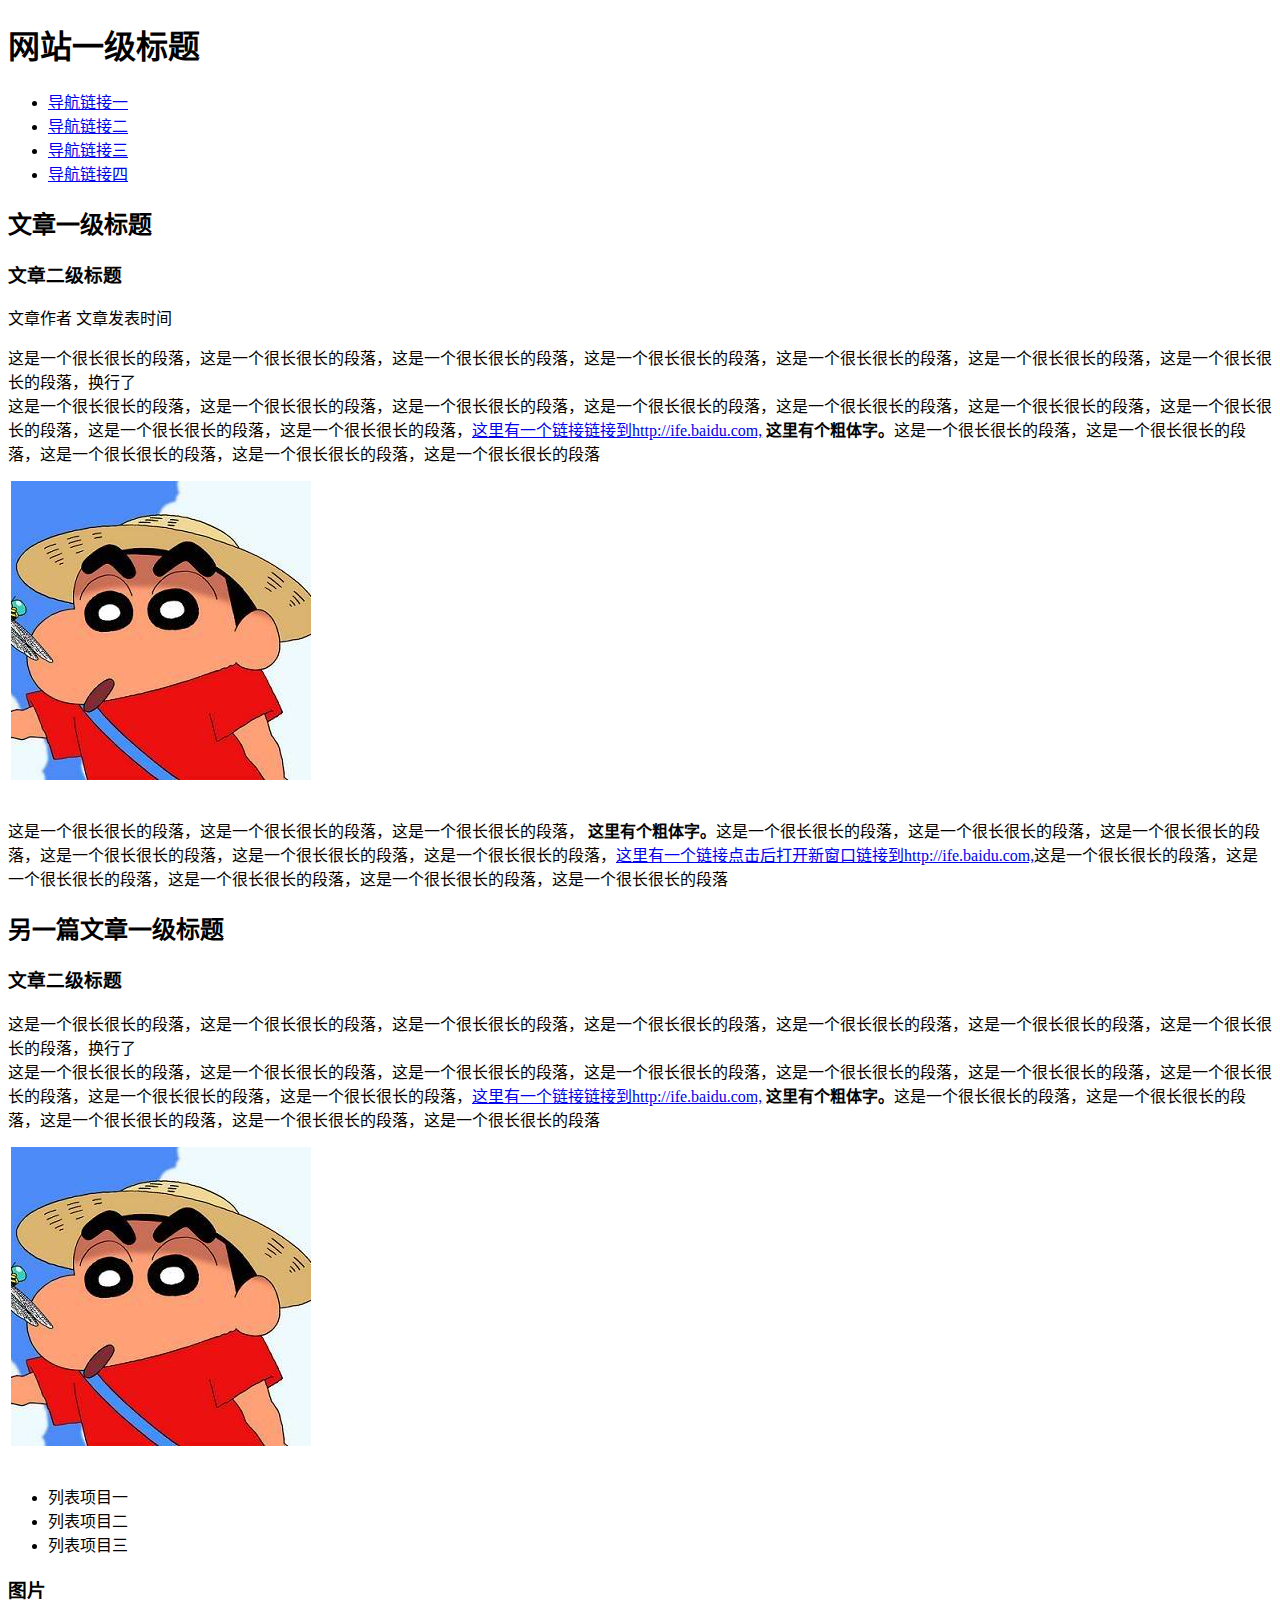
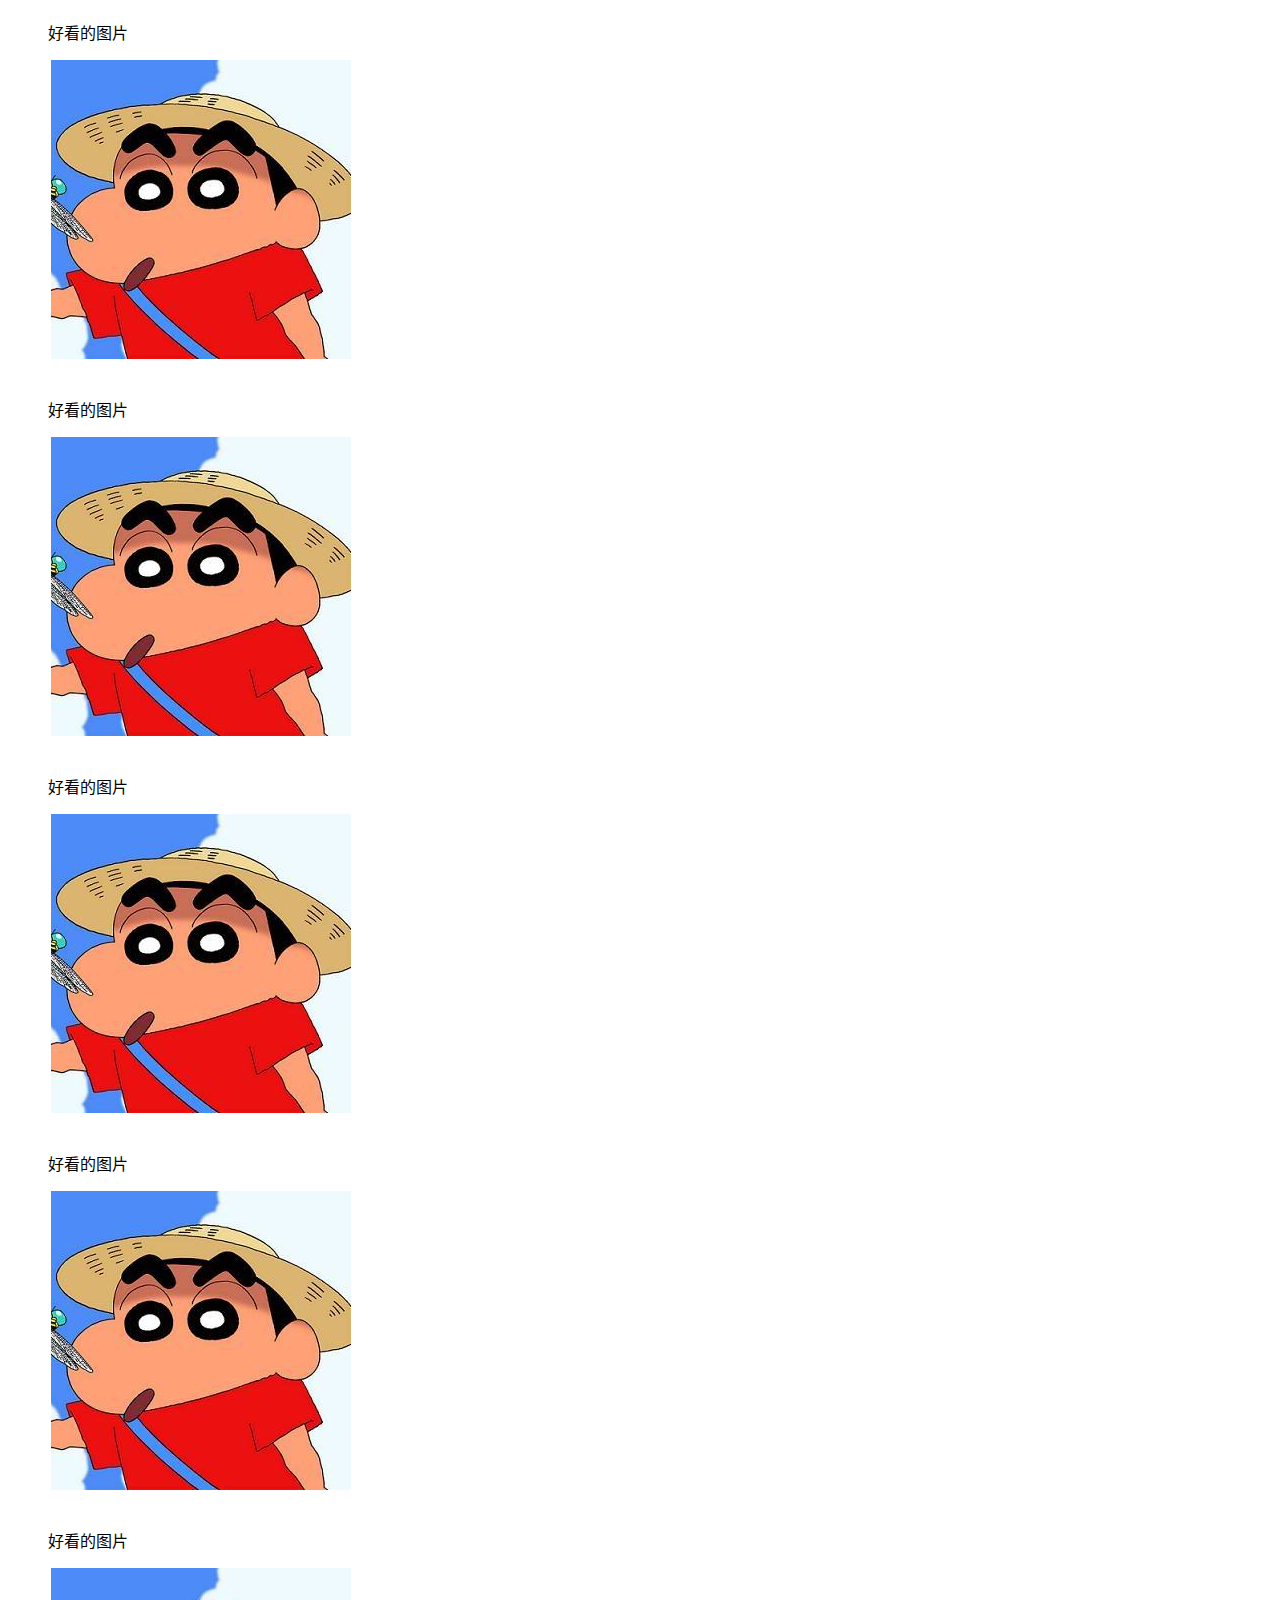
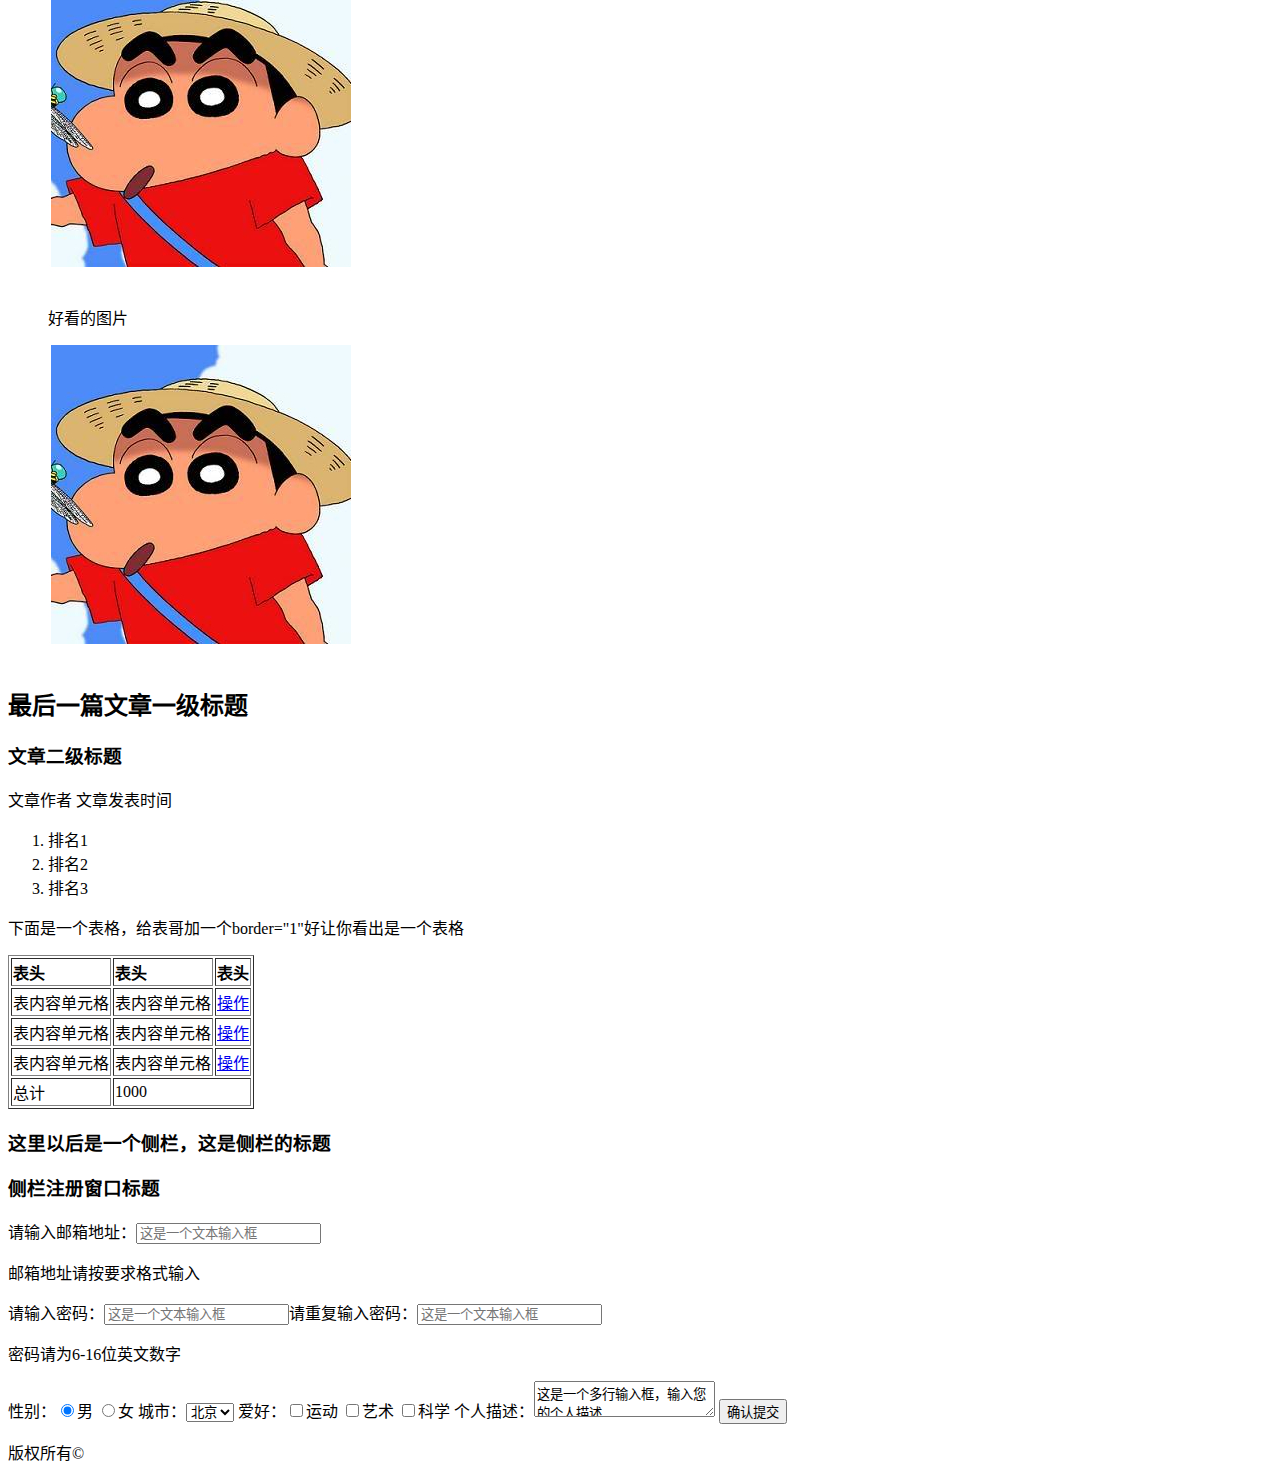
<file: part_1/task_1/index.html>
<!DOCTYPE html>
<html lang="zh-CN">
<head>
    <title>零基础HTML编码</title>
</head>
<body>
  <header>
      <h1>网站一级标题</h1>
      <ul>
        <li><a href="#">导航链接一</a></li>
        <li><a href="#">导航链接二</a></li>
        <li><a href="#">导航链接三</a></li>
        <li><a href="#">导航链接四</a></li>
      </ul>
  </header>
  <div id="content">
    <h2>文章一级标题</h2>
    <h3>文章二级标题</h3>
    <p>文章作者 文章发表时间</p>
    <p>这是一个很长很长的段落，这是一个很长很长的段落，这是一个很长很长的段落，这是一个很长很长的段落，这是一个很长很长的段落，这是一个很长很长的段落，这是一个很长很长的段落，换行了<br>这是一个很长很长的段落，这是一个很长很长的段落，这是一个很长很长的段落，这是一个很长很长的段落，这是一个很长很长的段落，这是一个很长很长的段落，这是一个很长很长的段落，这是一个很长很长的段落，这是一个很长很长的段落，<a href="http://ife.baidu.com">这里有一个链接链接到http://ife.baidu.com,</a> <strong>这里有个粗体字。</strong>这是一个很长很长的段落，这是一个很长很长的段落，这是一个很长很长的段落，这是一个很长很长的段落，这是一个很长很长的段落
    </p>
    <img src="picture.jpg">
    <p>这是一个很长很长的段落，这是一个很长很长的段落，这是一个很长很长的段落， <strong>这里有个粗体字。</strong>这是一个很长很长的段落，这是一个很长很长的段落，这是一个很长很长的段落，这是一个很长很长的段落，这是一个很长很长的段落，这是一个很长很长的段落，<a href="http://ife.baidu.com" target="_blank">这里有一个链接点击后打开新窗口链接到http://ife.baidu.com,</a>这是一个很长很长的段落，这是一个很长很长的段落，这是一个很长很长的段落，这是一个很长很长的段落，这是一个很长很长的段落
    </p>
    <h2>另一篇文章一级标题</h2>
    <h3>文章二级标题</h3>
    <p>这是一个很长很长的段落，这是一个很长很长的段落，这是一个很长很长的段落，这是一个很长很长的段落，这是一个很长很长的段落，这是一个很长很长的段落，这是一个很长很长的段落，换行了<br>这是一个很长很长的段落，这是一个很长很长的段落，这是一个很长很长的段落，这是一个很长很长的段落，这是一个很长很长的段落，这是一个很长很长的段落，这是一个很长很长的段落，这是一个很长很长的段落，这是一个很长很长的段落，<a href="http://ife.baidu.com">这里有一个链接链接到http://ife.baidu.com,</a> <strong>这里有个粗体字。</strong>这是一个很长很长的段落，这是一个很长很长的段落，这是一个很长很长的段落，这是一个很长很长的段落，这是一个很长很长的段落
    </p>
    <img src="picture.jpg">
    <ul>
      <li>列表项目一</li>
      <li>列表项目二</li>
      <li>列表项目三</li>
    </ul>
    <h3>图片</h3>
    <ul style="list-style:none">
      <li>
        <p>好看的图片</p>
        <img src="picture.jpg">
      </li>
      <li>
        <p>好看的图片</p>
        <img src="picture.jpg">
      </li>
      <li>
        <p>好看的图片</p>
        <img src="picture.jpg">
      </li>
      <li>
        <p>好看的图片</p>
        <img src="picture.jpg">
      </li>
      <li>
        <p>好看的图片</p>
        <img src="picture.jpg">
      </li>
      <li>
        <p>好看的图片</p>
        <img src="picture.jpg">
      </li>
    </ul>
  <h2>最后一篇文章一级标题</h2>
  <h3>文章二级标题</h3>
  <p>文章作者 文章发表时间</p>
  <ol>
    <li>排名1</li>
    <li>排名2</li>
    <li>排名3</li>
  </ol>
  <p>下面是一个表格，给表哥加一个border="1"好让你看出是一个表格</p>
  <table border="1">
    <thead style="text-align:left">
      <th>表头</th><th>表头</th><th>表头</th>
    </thead>
    <tbody>
      <tr>
        <td>表内容单元格</td><td>表内容单元格</td><td><a href="#">操作</a></td>
      </tr>
      <tr>
        <td>表内容单元格</td><td>表内容单元格</td><td><a href="#">操作</a></td>
      </tr>
      <tr>
        <td>表内容单元格</td><td>表内容单元格</td><td><a href="#">操作</a></td>
      </tr>
      <tr>
        <td>总计</td><td colspan="2">1000</td>
      </tr>
    </tbody>
  </table>
  <h3>这里以后是一个侧栏，这是侧栏的标题</h3>
  <h3>侧栏注册窗口标题</h3>
  <form>
    <p><label>请输入邮箱地址：</label><input type="email" placeholder="这是一个文本输入框"></p>
    <p>邮箱地址请按要求格式输入</p>
    <p><label>请输入密码：</label><input type="password" placeholder="这是一个文本输入框"><label>请重复输入密码：</label><input type="password" placeholder="这是一个文本输入框"></p>
    <p>密码请为6-16位英文数字</p>
    <p><label>性别：</label><input type="radio" name="gender" checked>男 <input type="radio" name="gender">女
       <label>城市：</label><select>
               <option>北京</option>      
               <option>上海</option>      
               <option>广州</option>      
            </select>
       <label>爱好：</label><input type="checkbox" name="hobby">运动 <input type="checkbox" name="hobby">艺术 <input type="checkbox" name="hobby">科学       
       <label>个人描述：</label><textarea>这是一个多行输入框，输入您的个人描述</textarea>
       <input type="submit" value="确认提交">
    </p>
  </form>
  </div>
  <footer>版权所有©</footer>
</body>
</html>
</file>
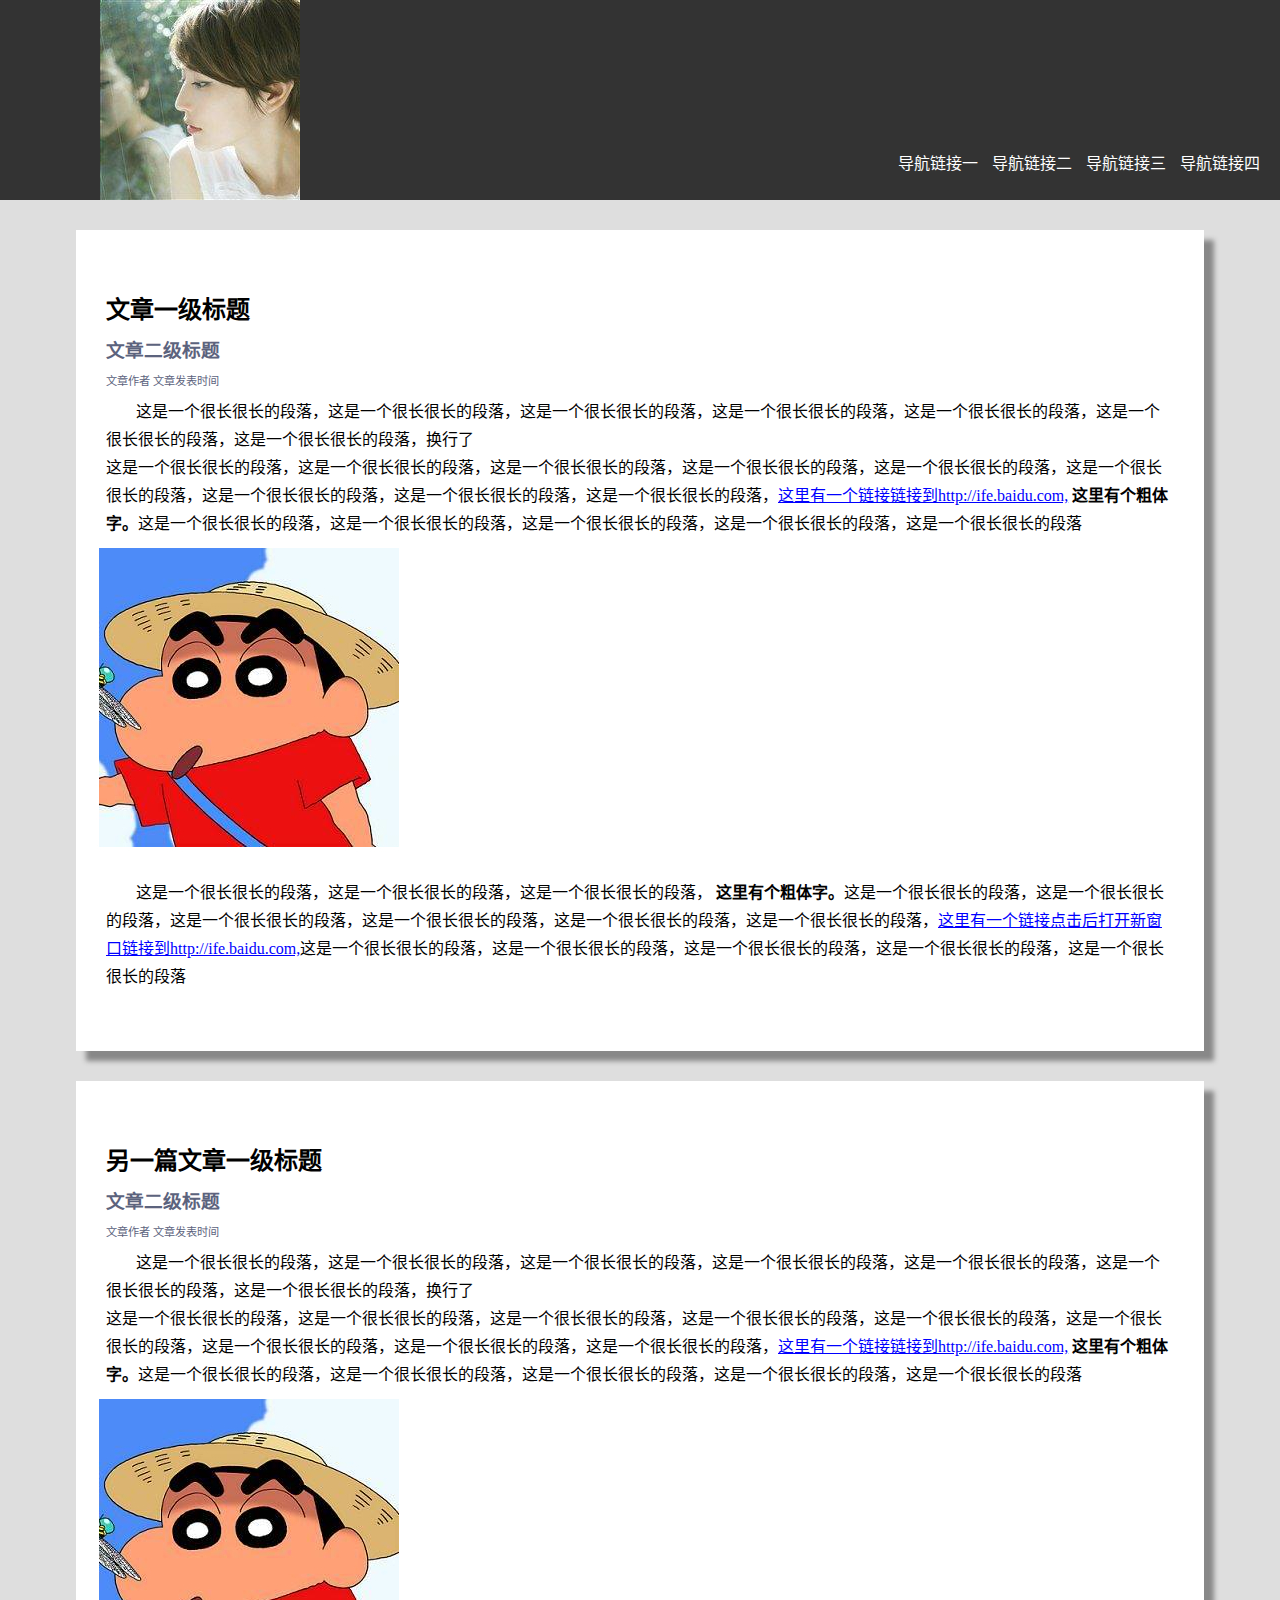
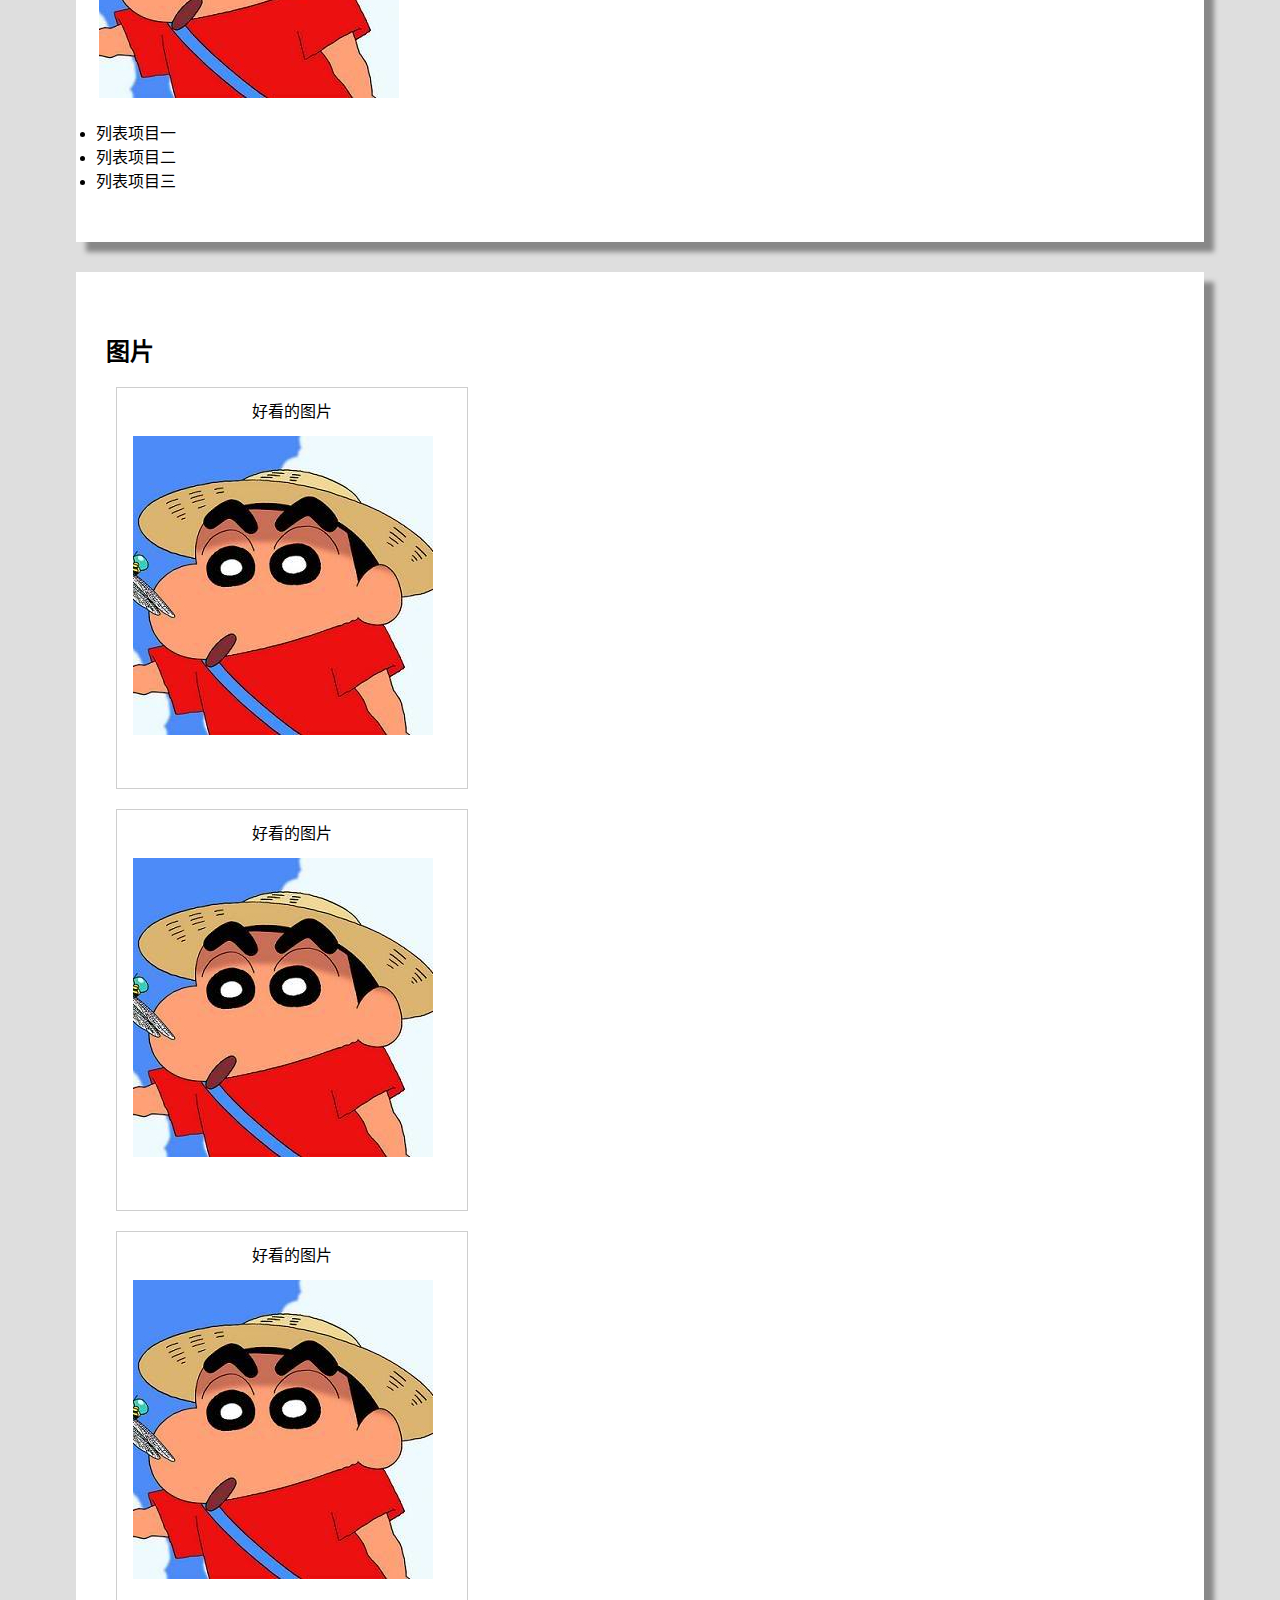
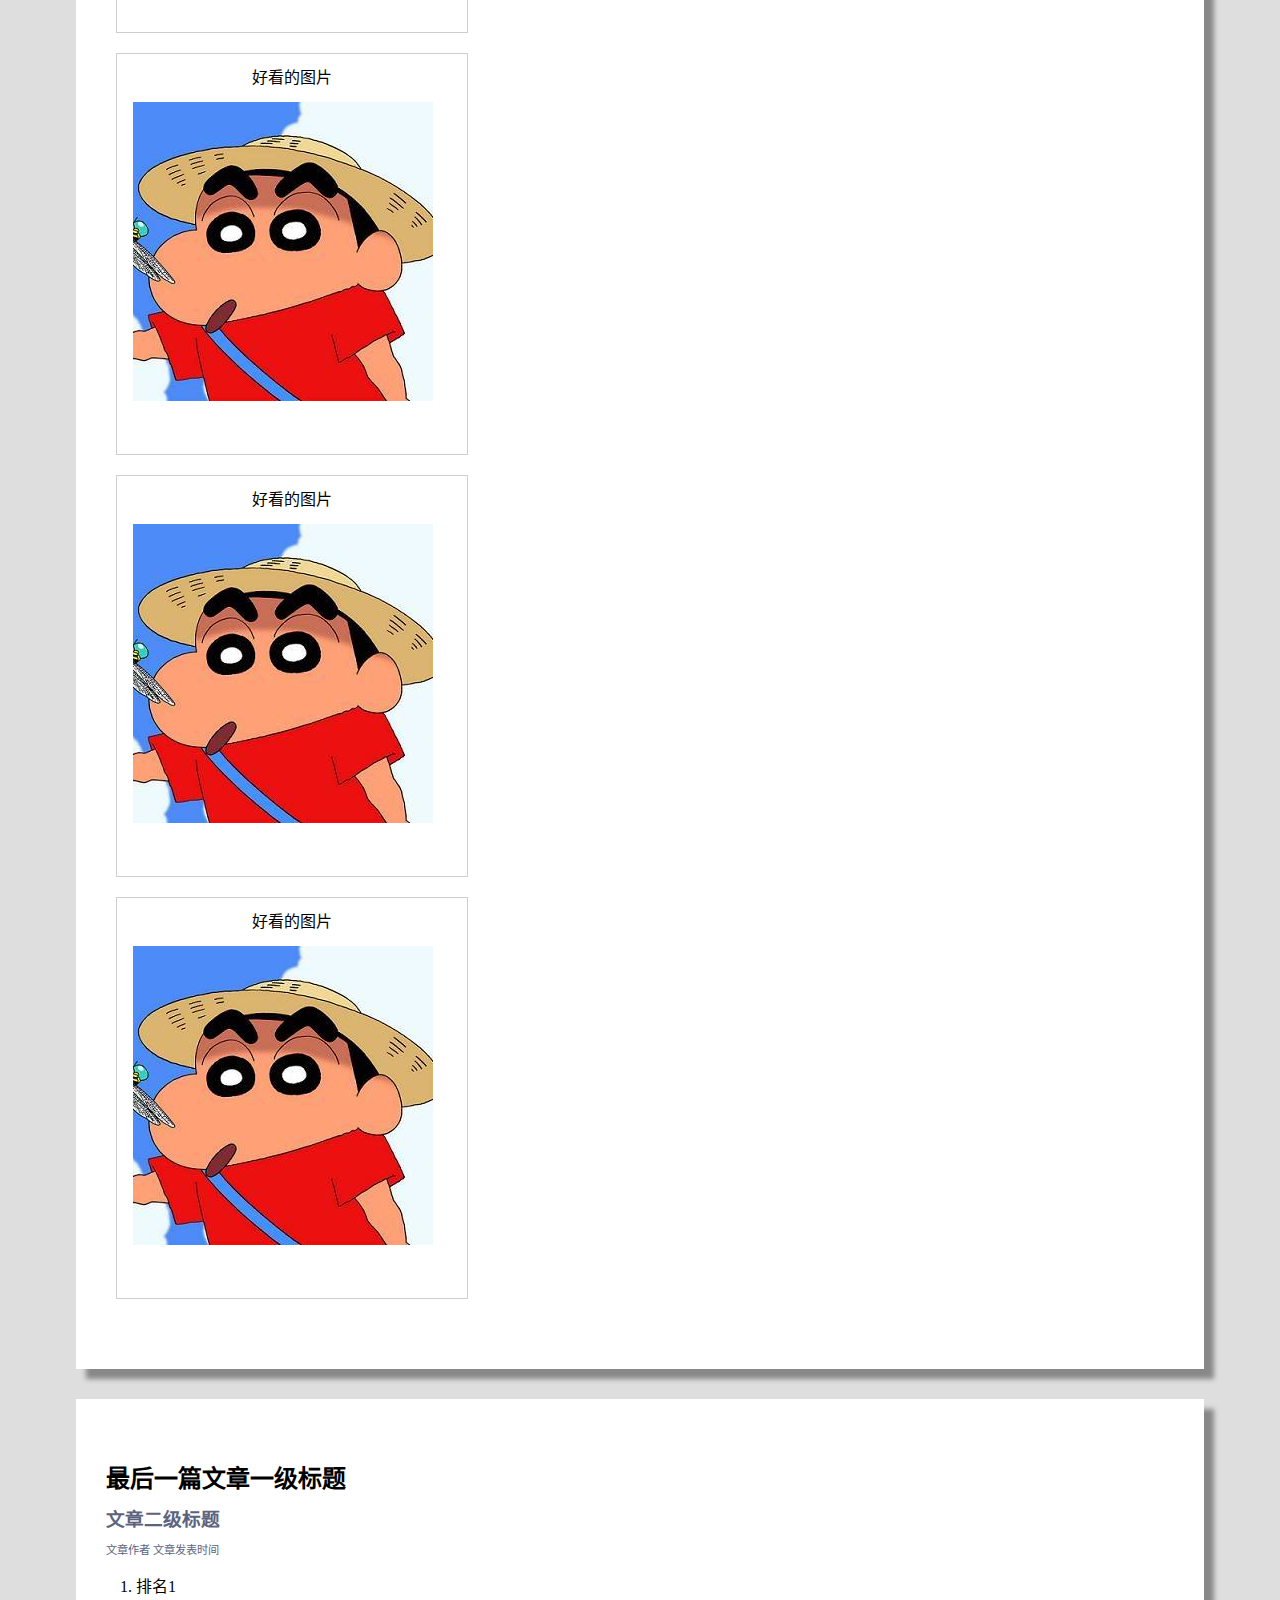
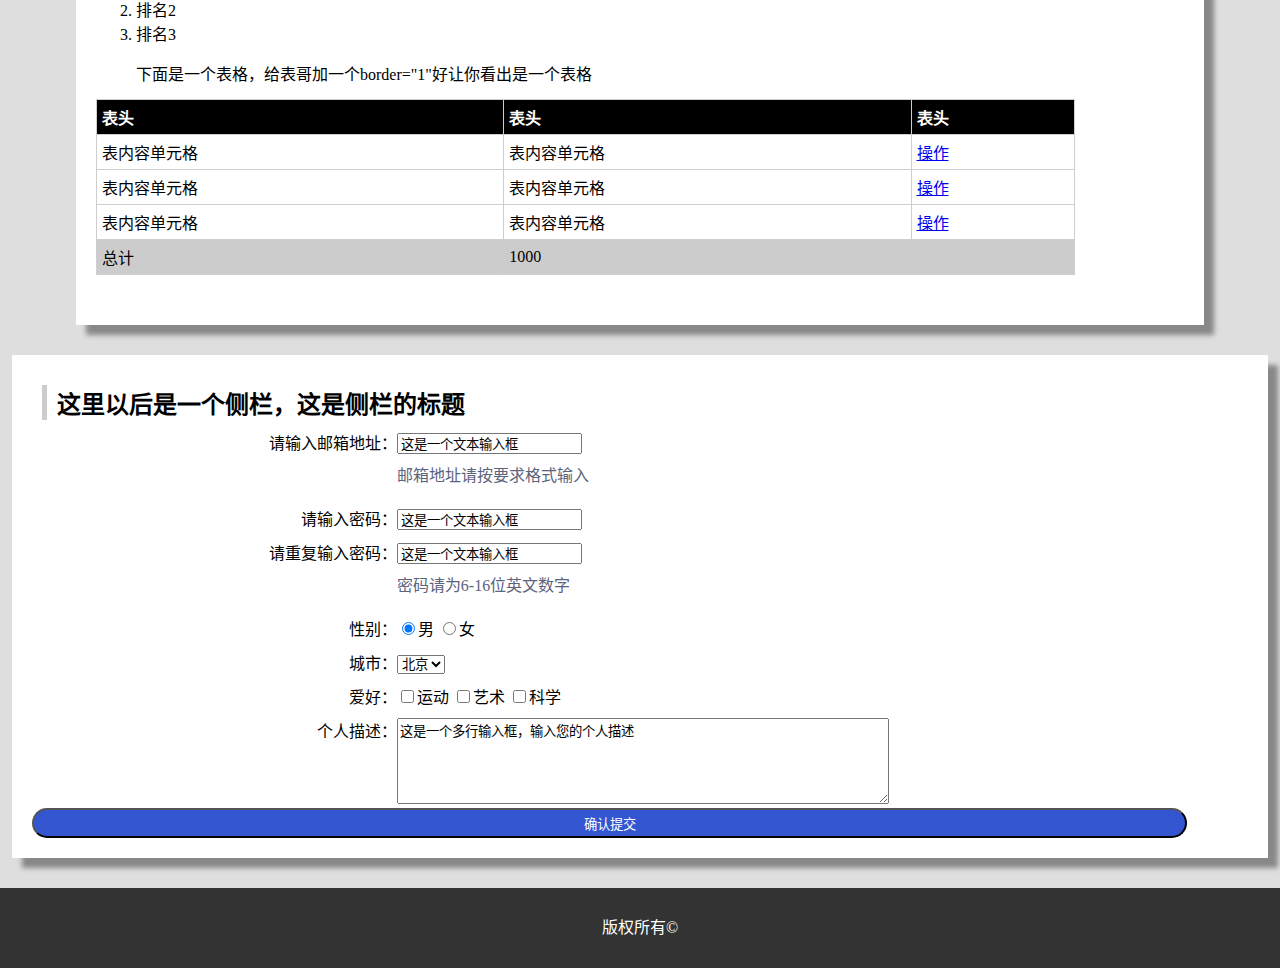
<file: part_1/task_2/index.html>
<!DOCTYPE html>
<html lang="zh-CN">
<head>
    <title>零基础HTML及CSS编码（一）</title>
    <link href="style.css" rel="stylesheet">
</head>
<body>
  <header>
      <img src="head.jpg">
      <nav>
        <ul>
          <li><a href="#">导航链接一</a></li>
          <li><a href="#">导航链接二</a></li>
          <li><a href="#">导航链接三</a></li>
          <li><a href="#">导航链接四</a></li>
        </ul>
      </nav>    
  </header>
  <div id="content">
    <section class="article_sec">
      <h2>文章一级标题</h2>
      <h3>文章二级标题</h3>
      <span>文章作者 文章发表时间</span>
      <p>这是一个很长很长的段落，这是一个很长很长的段落，这是一个很长很长的段落，这是一个很长很长的段落，这是一个很长很长的段落，这是一个很长很长的段落，这是一个很长很长的段落，换行了<br>这是一个很长很长的段落，这是一个很长很长的段落，这是一个很长很长的段落，这是一个很长很长的段落，这是一个很长很长的段落，这是一个很长很长的段落，这是一个很长很长的段落，这是一个很长很长的段落，这是一个很长很长的段落，<a href="http://ife.baidu.com">这里有一个链接链接到http://ife.baidu.com,</a> <strong>这里有个粗体字。</strong>这是一个很长很长的段落，这是一个很长很长的段落，这是一个很长很长的段落，这是一个很长很长的段落，这是一个很长很长的段落
      </p>
      <img src="picture.jpg">
      <p>这是一个很长很长的段落，这是一个很长很长的段落，这是一个很长很长的段落， <strong>这里有个粗体字。</strong>这是一个很长很长的段落，这是一个很长很长的段落，这是一个很长很长的段落，这是一个很长很长的段落，这是一个很长很长的段落，这是一个很长很长的段落，<a href="http://ife.baidu.com" target="_blank">这里有一个链接点击后打开新窗口链接到http://ife.baidu.com,</a>这是一个很长很长的段落，这是一个很长很长的段落，这是一个很长很长的段落，这是一个很长很长的段落，这是一个很长很长的段落
      </p>
    </section>
    <section class="article_sec">
      <h2>另一篇文章一级标题</h2>
      <h3>文章二级标题</h3>
      <span>文章作者 文章发表时间</span>
      <p>这是一个很长很长的段落，这是一个很长很长的段落，这是一个很长很长的段落，这是一个很长很长的段落，这是一个很长很长的段落，这是一个很长很长的段落，这是一个很长很长的段落，换行了<br>这是一个很长很长的段落，这是一个很长很长的段落，这是一个很长很长的段落，这是一个很长很长的段落，这是一个很长很长的段落，这是一个很长很长的段落，这是一个很长很长的段落，这是一个很长很长的段落，这是一个很长很长的段落，<a href="http://ife.baidu.com">这里有一个链接链接到http://ife.baidu.com,</a> <strong>这里有个粗体字。</strong>这是一个很长很长的段落，这是一个很长很长的段落，这是一个很长很长的段落，这是一个很长很长的段落，这是一个很长很长的段落
      </p>
      <img src="picture.jpg">
      <ul>
        <li>列表项目一</li>
        <li>列表项目二</li>
        <li>列表项目三</li>
      </ul>
    </section>
    <section class="article_sec">
      <h2>图片</h2>
      <ul id="picture_list">
        <li>
          <p>好看的图片</p>
          <img src="picture.jpg">
        </li>
        <li>
          <p>好看的图片</p>
          <img src="picture.jpg">
        </li>
        <li>
          <p>好看的图片</p>
          <img src="picture.jpg">
        </li>
        <li>
          <p>好看的图片</p>
          <img src="picture.jpg">
        </li>
        <li>
          <p>好看的图片</p>
          <img src="picture.jpg">
        </li>
        <li>
          <p>好看的图片</p>
          <img src="picture.jpg">
        </li>
      </ul>
    </section>
    <section class="article_sec">
      <h2>最后一篇文章一级标题</h2>
      <h3>文章二级标题</h3>
      <span>文章作者 文章发表时间</span>
      <ol>
        <li>排名1</li>
        <li>排名2</li>
        <li>排名3</li>
      </ol>
      <p>下面是一个表格，给表哥加一个border="1"好让你看出是一个表格</p>
      <table id="mytable">
        <thead style="text-align:left">
          <th>表头</th><th>表头</th><th>表头</th>
        </thead>
        <tbody>
          <tr>
            <td>表内容单元格</td><td>表内容单元格</td><td><a href="#">操作</a></td>
          </tr>
          <tr>
            <td>表内容单元格</td><td>表内容单元格</td><td><a href="#">操作</a></td>
          </tr>
          <tr>
            <td>表内容单元格</td><td>表内容单元格</td><td><a href="#">操作</a></td>
          </tr>
          <tr>
            <td>总计</td><td colspan="2">1000</td>
          </tr>
        </tbody>
      </table>
    </section>
    <aside id="side_bar">
      <h2>这里以后是一个侧栏，这是侧栏的标题</h2>
      <form>
        <div class="input_div"><label>请输入邮箱地址：</label><input type="email" value="这是一个文本输入框"></div>
        <span>邮箱地址请按要求格式输入</span>
        <div class="input_div"><label>请输入密码：</label><input type="text" value="这是一个文本输入框"></div>
        <div class="input_div"><label>请重复输入密码：</label><input type="text" value="这是一个文本输入框"></div>
        <span>密码请为6-16位英文数字</span>
        <div class="input_div"><label>性别：</label><input type="radio" name="gender" checked>男 <input type="radio" name="gender">女
        </div>
        <div class="input_div">
           <label>城市：</label><select>
                   <option>北京</option>      
                   <option>上海</option>      
                   <option>广州</option>      
                </select>
        </div>
        <div class="input_div">
           <label>爱好：</label><input type="checkbox" name="hobby">运动 <input type="checkbox" name="hobby">艺术 <input type="checkbox" name="hobby">科学  
        </div>
        <div class="input_div">     
           <label class="top">个人描述：</label><textarea id="personinfo">这是一个多行输入框，输入您的个人描述</textarea>
        </div>
        <input type="submit" value="确认提交">
      </form>
    </aside>
  </div>
  <footer><span>版权所有©</span></footer>
</body>
</html>
</file>
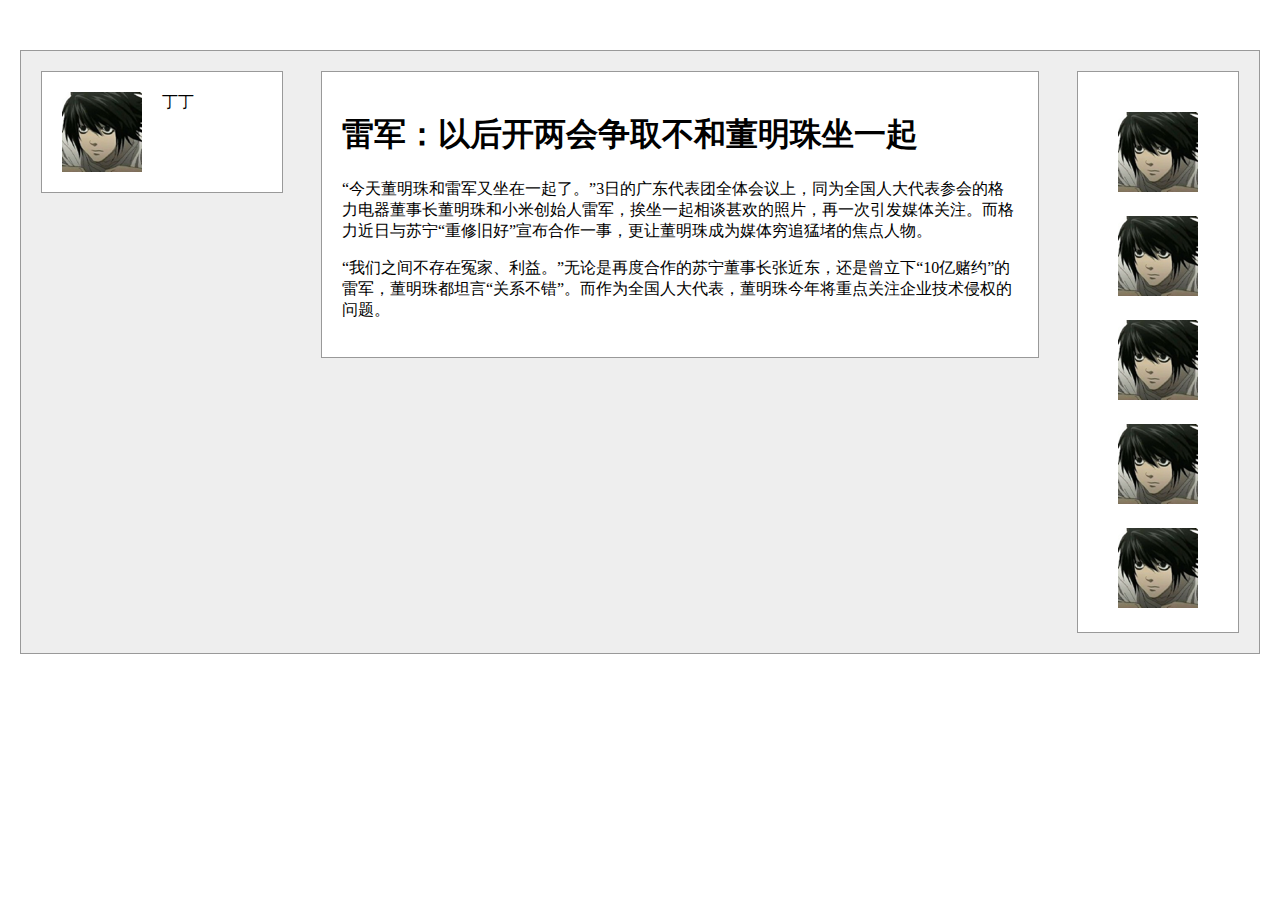
<file: part_1/task_3/index.html>
<!DOCTYPE html>
<html>
    <head>
        <title>三栏式布局</title>
        <style>
            body,div{
                margin: 0px;
                padding: 20px;
            } 
            #container{
                background-color:#eee;
                border:1px solid #999;
                overflow: hidden;
                margin:30px auto;

            }
            img{
                width: 80px;
                height: 80px;
            }
            #left img{
                float: left;
            }
            #left span{
                float:left;
                margin-left: 20px;
            }
            #left,#right,#middle{
                border:1px solid #999;
                background-color: #fff;
            }
            #left{
                width:200px;
                float:left;
            }
            #right{
                width:120px;
                float:right;
                text-align: center;
            }
            #right img{
                margin-top: 20px;
            }
            #middle{
                margin: 0 200px 0 280px;
            }
        </style>
    </head>
    <body>
       <div id="container">
            <div id="left"><img src="head.png"><span>丁丁</span></div> 
            <div id="right">
                <img src="head.png">
                <img src="head.png">
                <img src="head.png">
                <img src="head.png">
                <img src="head.png">
            </div>
            <div id="middle">
                <h1>雷军：以后开两会争取不和董明珠坐一起</h1>
                <p>“今天董明珠和雷军又坐在一起了。”3日的广东代表团全体会议上，同为全国人大代表参会的格力电器董事长董明珠和小米创始人雷军，挨坐一起相谈甚欢的照片，再一次引发媒体关注。而格力近日与苏宁“重修旧好”宣布合作一事，更让董明珠成为媒体穷追猛堵的焦点人物。</p>
                <p>“我们之间不存在冤家、利益。”无论是再度合作的苏宁董事长张近东，还是曾立下“10亿赌约”的雷军，董明珠都坦言“关系不错”。而作为全国人大代表，董明珠今年将重点关注企业技术侵权的问题。</p>
            </div>
       </div> 
    </body>
</html>
</file>
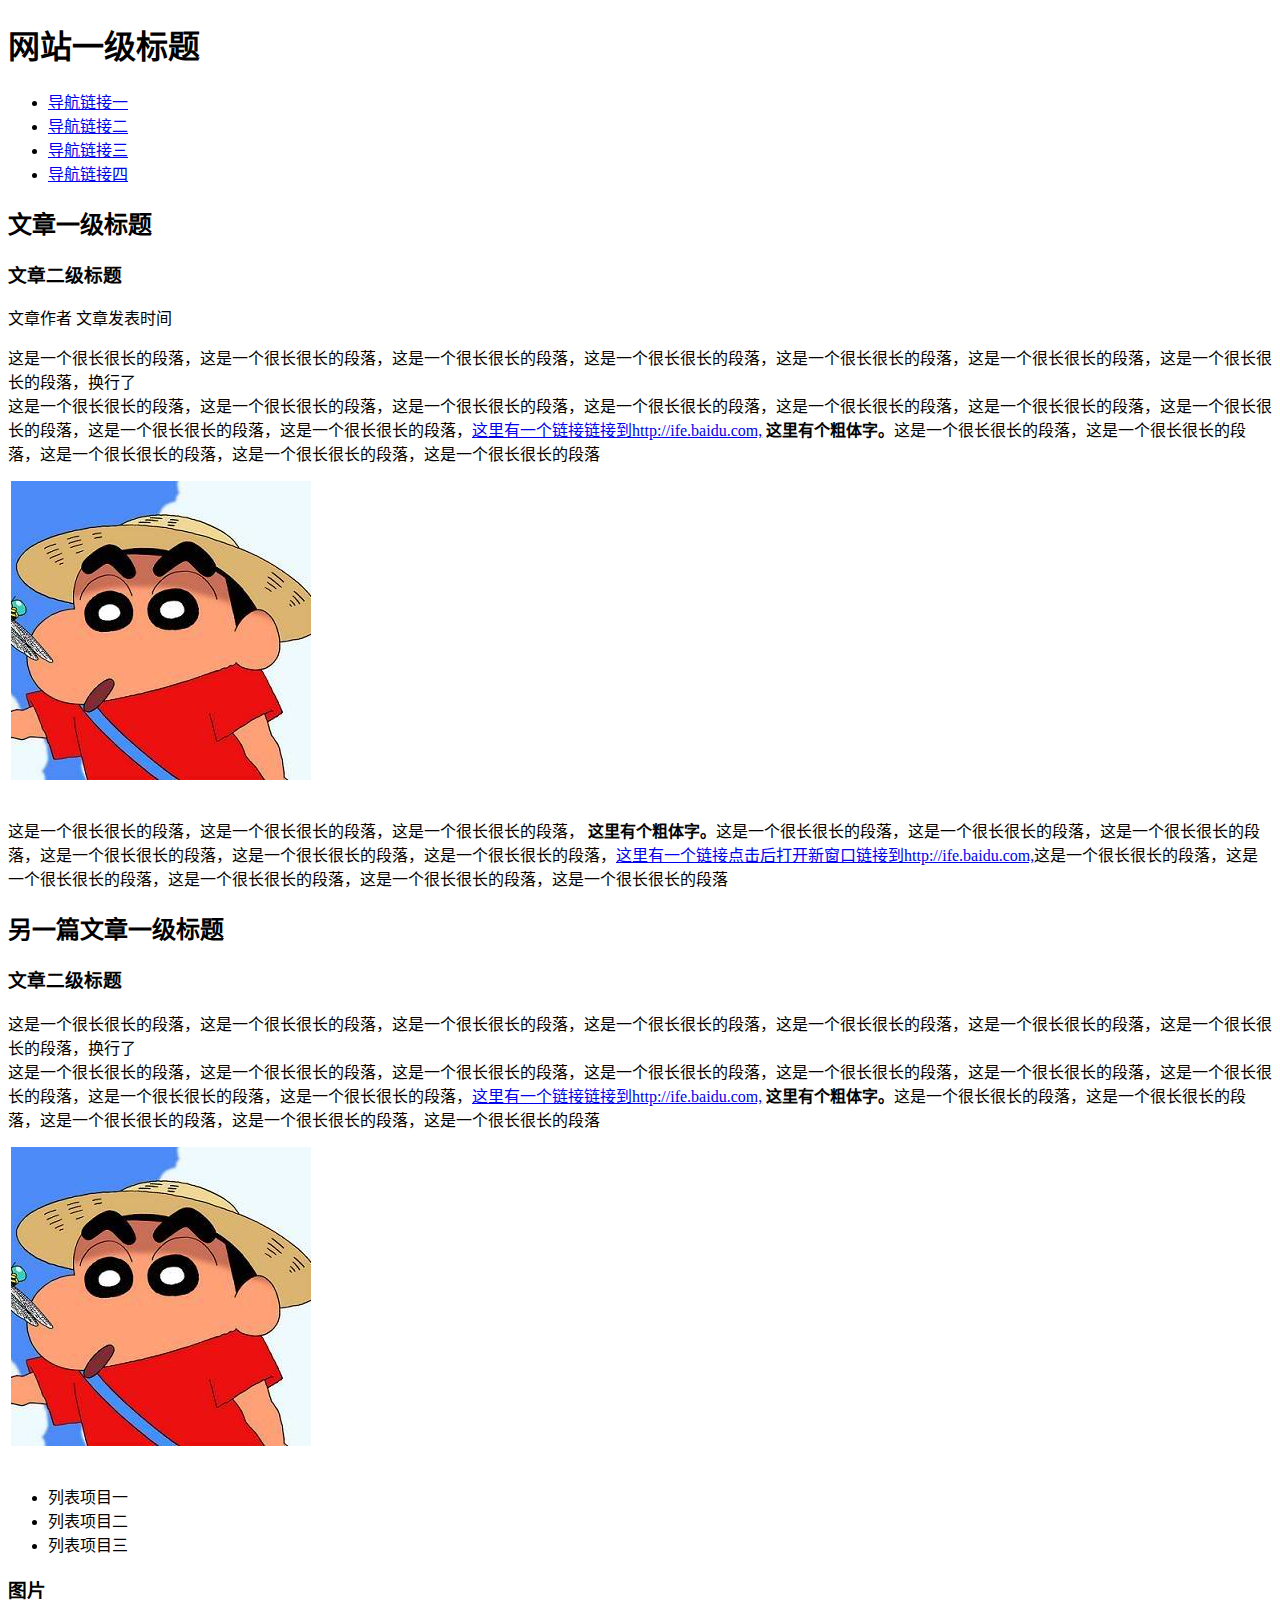
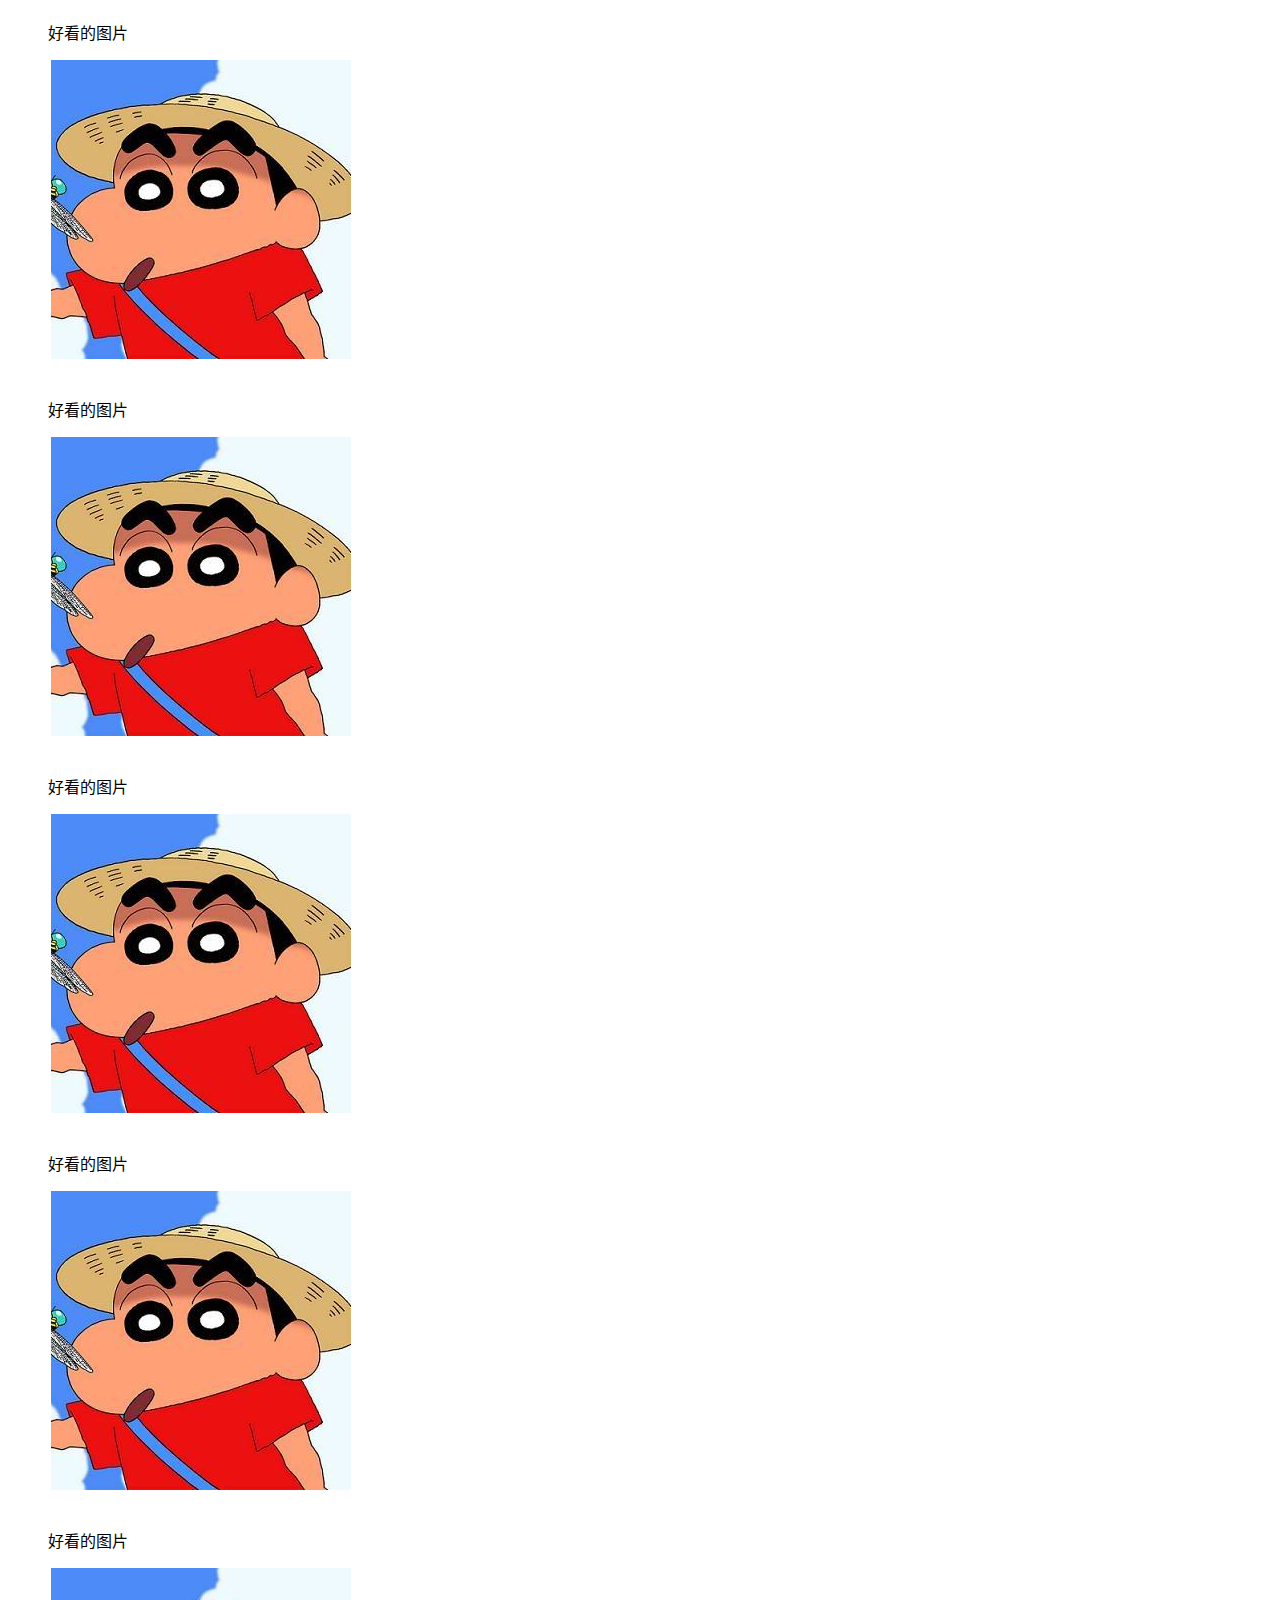
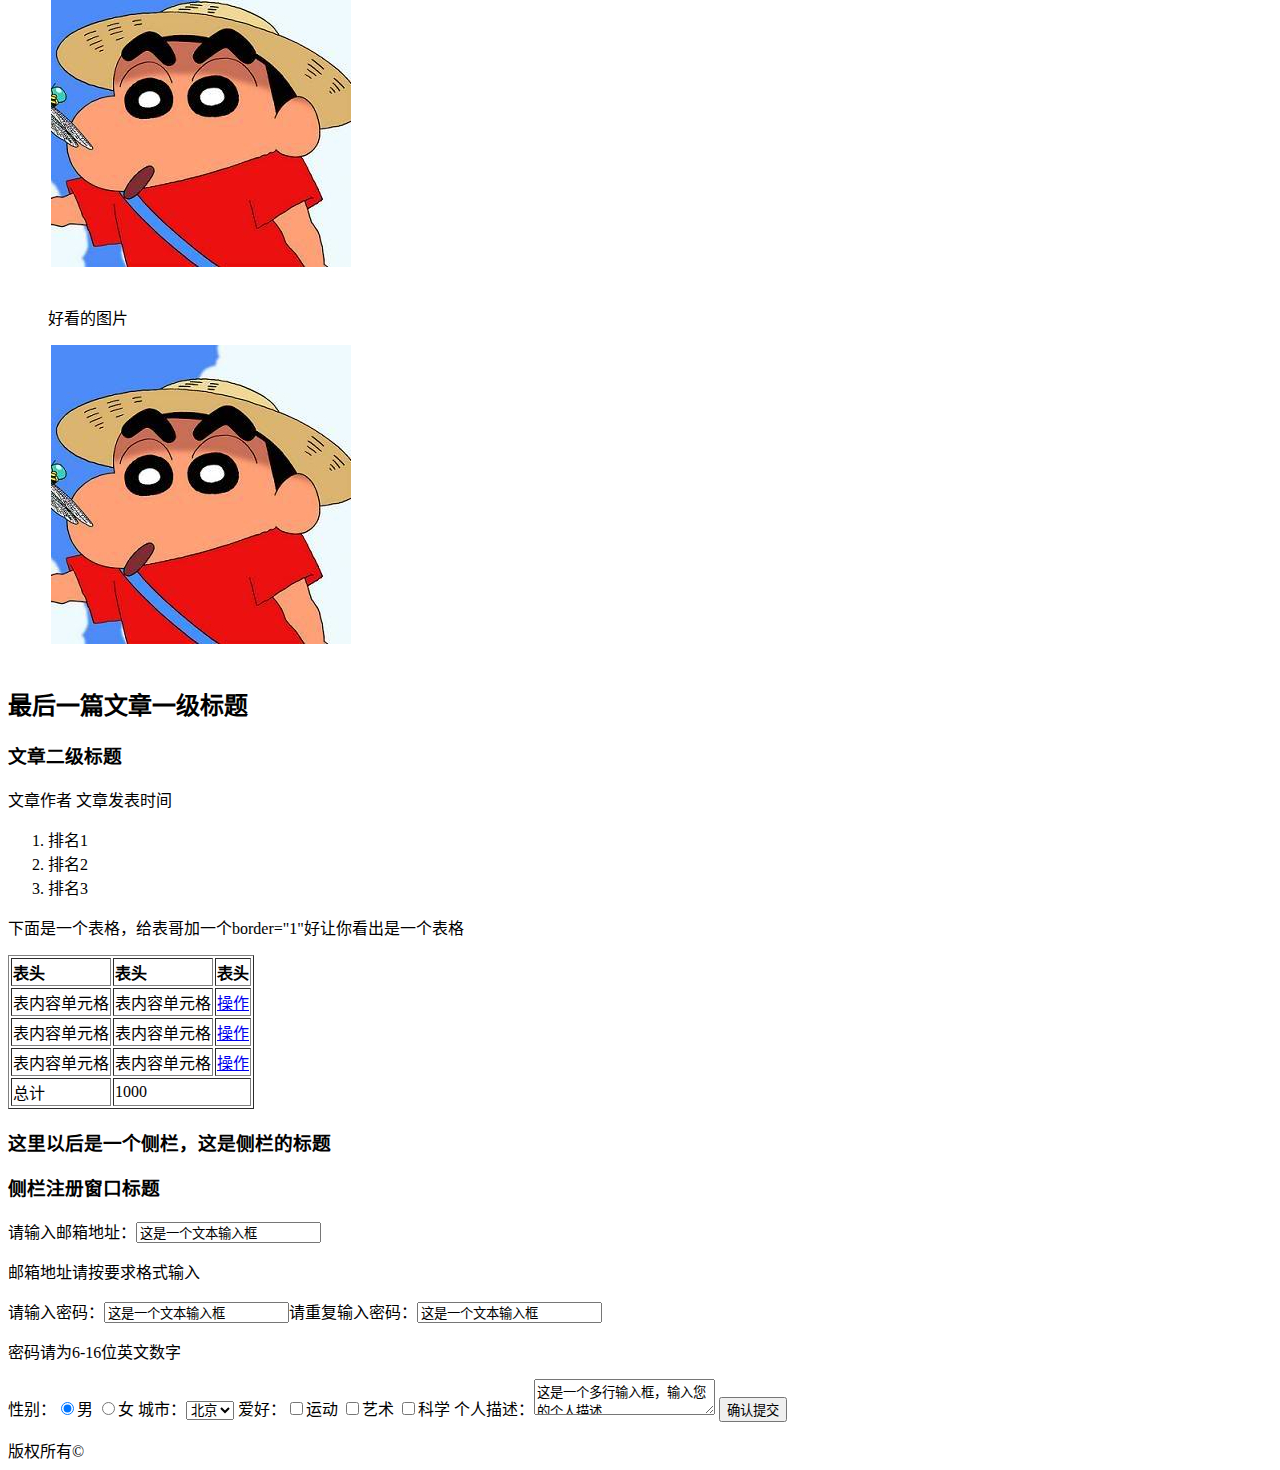
<file: part_1/project_1.html>
<!DOCTYPE html>
<html lang="zh-CN">
<head>
    <title>零基础HTML编码</title>
</head>
<body>
  <header>
      <h1>网站一级标题</h1>
      <ul>
        <li><a href="#">导航链接一</a></li>
        <li><a href="#">导航链接二</a></li>
        <li><a href="#">导航链接三</a></li>
        <li><a href="#">导航链接四</a></li>
      </ul>
  </header>
  <div id="content">
    <h2>文章一级标题</h2>
    <h3>文章二级标题</h3>
    <p>文章作者 文章发表时间</p>
    <p>这是一个很长很长的段落，这是一个很长很长的段落，这是一个很长很长的段落，这是一个很长很长的段落，这是一个很长很长的段落，这是一个很长很长的段落，这是一个很长很长的段落，换行了<br>这是一个很长很长的段落，这是一个很长很长的段落，这是一个很长很长的段落，这是一个很长很长的段落，这是一个很长很长的段落，这是一个很长很长的段落，这是一个很长很长的段落，这是一个很长很长的段落，这是一个很长很长的段落，<a href="http://ife.baidu.com">这里有一个链接链接到http://ife.baidu.com,</a> <strong>这里有个粗体字。</strong>这是一个很长很长的段落，这是一个很长很长的段落，这是一个很长很长的段落，这是一个很长很长的段落，这是一个很长很长的段落
    </p>
    <img src="picture.jpg">
    <p>这是一个很长很长的段落，这是一个很长很长的段落，这是一个很长很长的段落， <strong>这里有个粗体字。</strong>这是一个很长很长的段落，这是一个很长很长的段落，这是一个很长很长的段落，这是一个很长很长的段落，这是一个很长很长的段落，这是一个很长很长的段落，<a href="http://ife.baidu.com" target="_blank">这里有一个链接点击后打开新窗口链接到http://ife.baidu.com,</a>这是一个很长很长的段落，这是一个很长很长的段落，这是一个很长很长的段落，这是一个很长很长的段落，这是一个很长很长的段落
    </p>
    <h2>另一篇文章一级标题</h2>
    <h3>文章二级标题</h3>
    <p>这是一个很长很长的段落，这是一个很长很长的段落，这是一个很长很长的段落，这是一个很长很长的段落，这是一个很长很长的段落，这是一个很长很长的段落，这是一个很长很长的段落，换行了<br>这是一个很长很长的段落，这是一个很长很长的段落，这是一个很长很长的段落，这是一个很长很长的段落，这是一个很长很长的段落，这是一个很长很长的段落，这是一个很长很长的段落，这是一个很长很长的段落，这是一个很长很长的段落，<a href="http://ife.baidu.com">这里有一个链接链接到http://ife.baidu.com,</a> <strong>这里有个粗体字。</strong>这是一个很长很长的段落，这是一个很长很长的段落，这是一个很长很长的段落，这是一个很长很长的段落，这是一个很长很长的段落
    </p>
    <img src="picture.jpg">
    <ul>
      <li>列表项目一</li>
      <li>列表项目二</li>
      <li>列表项目三</li>
    </ul>
    <h3>图片</h3>
    <ul style="list-style:none">
      <li>
        <p>好看的图片</p>
        <img src="picture.jpg">
      </li>
      <li>
        <p>好看的图片</p>
        <img src="picture.jpg">
      </li>
      <li>
        <p>好看的图片</p>
        <img src="picture.jpg">
      </li>
      <li>
        <p>好看的图片</p>
        <img src="picture.jpg">
      </li>
      <li>
        <p>好看的图片</p>
        <img src="picture.jpg">
      </li>
      <li>
        <p>好看的图片</p>
        <img src="picture.jpg">
      </li>
    </ul>
  <h2>最后一篇文章一级标题</h2>
  <h3>文章二级标题</h3>
  <p>文章作者 文章发表时间</p>
  <ol>
    <li>排名1</li>
    <li>排名2</li>
    <li>排名3</li>
  </ol>
  <p>下面是一个表格，给表哥加一个border="1"好让你看出是一个表格</p>
  <table border="1">
    <thead style="text-align:left">
      <th>表头</th><th>表头</th><th>表头</th>
    </thead>
    <tbody>
      <tr>
        <td>表内容单元格</td><td>表内容单元格</td><td><a href="#">操作</a></td>
      </tr>
      <tr>
        <td>表内容单元格</td><td>表内容单元格</td><td><a href="#">操作</a></td>
      </tr>
      <tr>
        <td>表内容单元格</td><td>表内容单元格</td><td><a href="#">操作</a></td>
      </tr>
      <tr>
        <td>总计</td><td colspan="2">1000</td>
      </tr>
    </tbody>
  </table>
  <h3>这里以后是一个侧栏，这是侧栏的标题</h3>
  <h3>侧栏注册窗口标题</h3>
  <form>
    <p><label>请输入邮箱地址：</label><input type="email" value="这是一个文本输入框"></p>
    <p>邮箱地址请按要求格式输入</p>
    <p><label>请输入密码：</label><input type="text" value="这是一个文本输入框"><label>请重复输入密码：</label><input type="text" value="这是一个文本输入框"></p>
    <p>密码请为6-16位英文数字</p>
    <p><label>性别：</label><input type="radio" name="gender" checked>男 <input type="radio" name="gender">女
       <label>城市：</label><select>
               <option>北京</option>      
               <option>上海</option>      
               <option>广州</option>      
            </select>
       <label>爱好：</label><input type="checkbox" name="hobby">运动 <input type="checkbox" name="hobby">艺术 <input type="checkbox" name="hobby">科学       
       <label>个人描述：</label><textarea>这是一个多行输入框，输入您的个人描述</textarea>
       <input type="submit" value="确认提交">
    </p>
  </form>
  </div>
  <footer>版权所有©</footer>
</body>
</html>
</file>
<file: part_1/task_2/style.css>
body,header, h1, h2, h3, li, tr, th, td, a, p, img, ul, span{
	margin: 0px;
	padding: 0px;
}

header{
	background-color: #333333;
	width: 100%;
	height: 200px;
}

header img{
	margin-left: 100px;
}

header nav{
	float: right;
	margin-right: 20px;
	margin-top: 150px;
}

header nav li{
	display: inline;
	color: white;
	margin-left: 10px;
}

li a{
	text-decoration: none;
	color: white;
}

body{
	background-color: #dedede;
}

p a{
	color: blue;
}

.article_sec{
	width: 85%;
	margin:30px auto;
	background-color: #FFFFFF;
	padding: 50px 20px 50px 20px;
	box-shadow: 10px 10px 5px #888888;
}

.article_sec p{
	text-indent: 30px;
	line-height: 28px;
}

#content h1, h2, h3, span, p{
	margin: 10px;
}

.article_sec span{
	display: block;
	font-size: 70%;
}

.article_sec h3, span{
	color: #5C637D;
}

#picture_list li{
	list-style: none;
	width: 350px;
	height: 400px;
	border: 1px solid #CECECE;
	margin: 20px;
	text-align: center;
}

#picture_list li p{
	text-indent: 0px;
}

#mytable{
	width: 90%;
	border-collapse: collapse;
	border:1px solid #CECECE;
}

#mytable th,tr,td{
	padding: 5px;
	margin: 5px;
	border:1px solid #CECECE;
}

#mytable th{
	color: white;
	background-color: black;
}

tr:last-child{
	background-color: #CCCCCC;
}

#side_bar{
	padding: 20px;
	width: 95%;
	margin: 30px auto;
	box-shadow: 10px 10px 5px #888888;
	background-color: #FFFFFF;
}

#side_bar h2{
	text-align: left;
	border-left: 5px solid #CCCCCC;
	padding-left: 10px;
}

#side_bar input[type="submit"]{
	height: 30px;
	width: 95%;
	border-radius: 25px;
	background-color: #3355D0;
	text-align: center;
	color: white;
}

.input_div{
	width: 100%;
	margin-top: 10px;
}

.input_div label{
	display: inline-block;
	width: 30%;
	text-align: right;
}

.input_div .top{
	vertical-align: top;
}

#side_bar span{
	margin-left: 30%;
	margin-top: 8px;
	display: inline-block;
}

#personinfo{
	width: 40%;
	display: inline-block;
	height: 80px;
}

footer{
	background-color: #333333;
	text-align: center;
	color: white;
	height: 80px;
}

footer span{
	color: white;
	text-align: center;
	height: 30px;
	margin: 30px;
	line-height: 80px;
}
</file>
